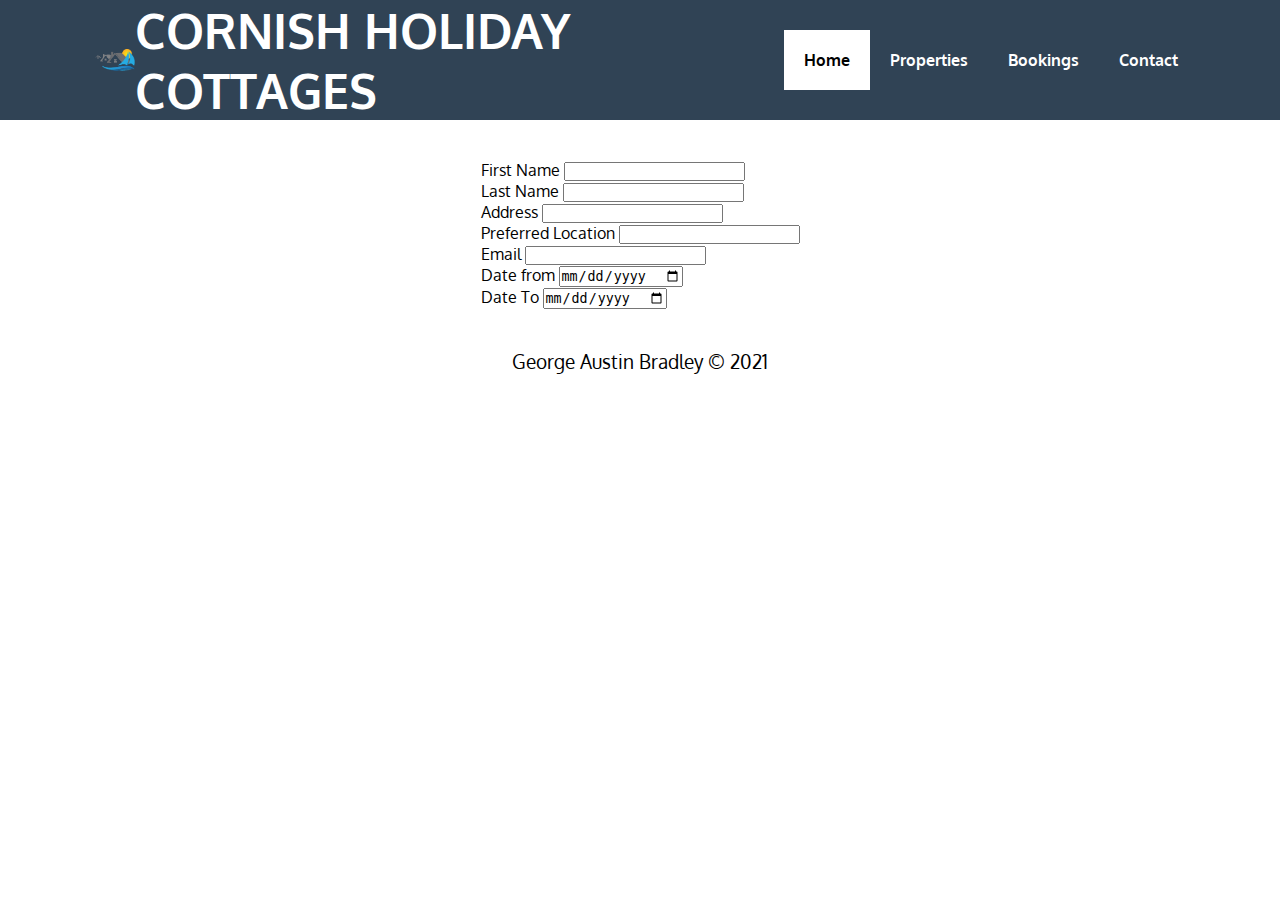
<file: bookings.html>
<!DOCTYPE html>
<html lang="en">

<head>
    <meta charset="UTF-8">
    <meta http-equiv="X-UA-Compatible" content="IE=edge">
    <meta name="viewport" content="width=device-width, initial-scale=1.0">
    <link rel="stylesheet" href="scss/style.css">
    <link rel="stylesheet" href="https://cdnjs.cloudflare.com/ajax/libs/font-awesome/6.0.0-beta3/css/all.min.css"
        integrity="sha512-Fo3rlrZj/k7ujTnHg4CGR2D7kSs0v4LLanw2qksYuRlEzO+tcaEPQogQ0KaoGN26/zrn20ImR1DfuLWnOo7aBA=="
        crossorigin="anonymous" referrerpolicy="no-referrer" />
    <title>Wordpress Theme</title>
    <link rel="preconnect" href="https://fonts.googleapis.com">
    <link rel="preconnect" href="https://fonts.gstatic.com" crossorigin>
    <link href="https://fonts.googleapis.com/css2?family=Oxygen:wght@300;400;700&display=swap" rel="stylesheet">
</head>

<body>



    <header class="header">
        <div class="overlay has-fade"></div>

        <div class="container container-md-f">


            <nav class="header-nav flex flex-jc-sb flex-ai-c">
                <a href="#" class="logo p-l-1">
                    <div class="logo-container flex flex-ai-c gutter-2">
                        <img src="/images/logo_smaller.png" alt="">
                        <h1 class="header-logo tt-u">
                            Cornish Holiday Cottages </h1>

                    </div>

                </a>

                <ul class="nav-items flex hide-for-mobile">
                    <li class=""><a href="index.html" class="nav-item-active">Home</a></li>
                    <li><a href="properties.html" class="">Properties</a></li>

                    <li><a href="">Bookings</a></li>
                    <li><a href="">Contact</a></li>

                </ul>



                <a href="#" class="burger-menu hide-for-desktop p-r-1">
                    <span></span>
                    <span></span>
                    <span></span>
                </a>
            </nav>
            <div class="header-menu-dropdown has-fade">
                <a href="index.html">Home</a>
                <a href="properties.html">Properties</a>
                <a href="">Details</a>
                <a href="">Bookings</a>
                <a href="">Contact</a>

            </div>

        </div>
    </header>

    <section class="enquiry">

        <form action="">

            <div class="form-row">
                <div class="column">
                    <label for="">First Name</label>
                    <input type="text">
                </div>

                <div class="column">
                    <label for="">Last Name</label>
                    <input type="text">
                </div>
            </div>

        
            <div class="form-row">
                <div class="column">
                <label for="">Address</label>
                <input type="text">
                </div>
                <div class="column">
                    <label for="">Preferred Location</label>
                    <input type="text">
                </div>
            </div>

            <div class="form-row">

               
            

            </div>
            <div class="form-row">

                <div class="column">
                    <label for="">Email</label>
                    <input type="email">
                </div>
     

            </div>
            <div class="form-row">

                <div class="column">
                    <label for="">Date from</label>
                    <input type="date">
                </div>

                <div class="column">

                    <label for="">Date To</label>
                    <input type="date">
                </div>
            </div>
        </form>



    </section>
    <footer>
        <div class="container-with-margin m-b-2">

            <p class="ta-c">George Austin Bradley &copy; 2021</p>



        </div>
    </footer>

    <script src="js/javascript.js"></script>
</body>

</html>
</file>
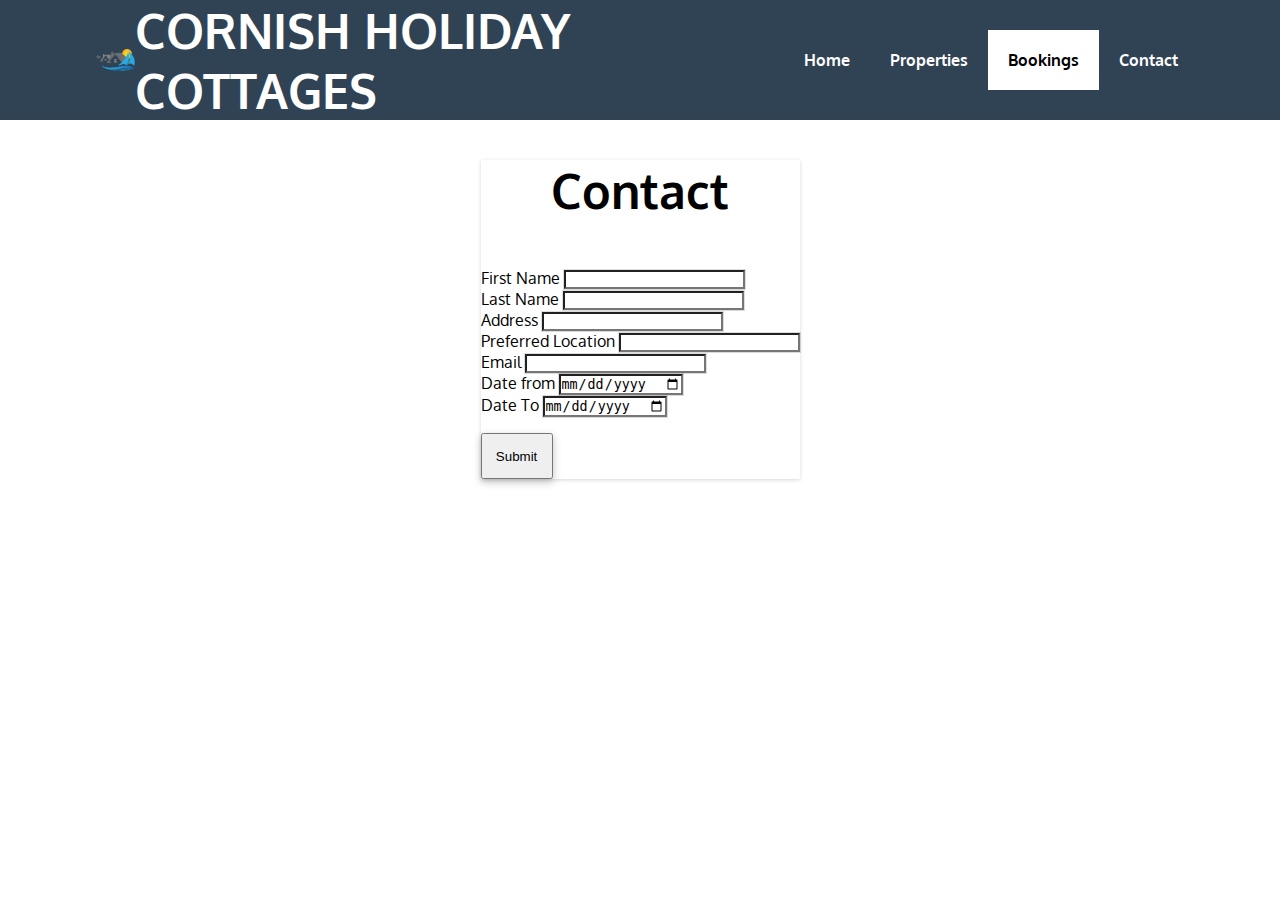
<file: contact.html>
<!DOCTYPE html>
<html lang="en">

<head>
    <meta charset="UTF-8">
    <meta http-equiv="X-UA-Compatible" content="IE=edge">
    <meta name="viewport" content="width=device-width, initial-scale=1.0">
    <link rel="stylesheet" href="scss/style.css">
    <link rel="stylesheet" href="https://cdnjs.cloudflare.com/ajax/libs/font-awesome/6.0.0-beta3/css/all.min.css"
        integrity="sha512-Fo3rlrZj/k7ujTnHg4CGR2D7kSs0v4LLanw2qksYuRlEzO+tcaEPQogQ0KaoGN26/zrn20ImR1DfuLWnOo7aBA=="
        crossorigin="anonymous" referrerpolicy="no-referrer" />
    <title>Wordpress Theme</title>
    <link rel="preconnect" href="https://fonts.googleapis.com">
    <link rel="preconnect" href="https://fonts.gstatic.com" crossorigin>
    <link href="https://fonts.googleapis.com/css2?family=Oxygen:wght@300;400;700&display=swap" rel="stylesheet">
</head>

<body>



    <header class="header">
        <div class="overlay has-fade"></div>

        <div class="container container-md-f">


            <nav class="header-nav flex flex-jc-sb flex-ai-c">
                <a href="#" class="logo p-l-1">
                    <div class="logo-container flex flex-ai-c gutter-2">
                        <img src="/images/logo_smaller.png" alt="">
                        <h1 class="header-logo tt-u">
                            Cornish Holiday Cottages </h1>

                    </div>

                </a>

                <ul class="nav-items flex hide-for-mobile">
                    <li class=""><a href="index.html">Home</a></li>
                    <li><a href="properties.html" class="">Properties</a></li>

                    <li><a href="" class="nav-item-active">Bookings</a></li>
                    <li><a href="">Contact</a></li>

                </ul>



                <a href="#" class="burger-menu hide-for-desktop p-r-1">
                    <span></span>
                    <span></span>
                    <span></span>
                </a>
            </nav>
            <div class="header-menu-dropdown has-fade">
                <a href="index.html">Home</a>
                <a href="properties.html">Properties</a>
                <a href="">Details</a>
                <a href="">Bookings</a>
                <a href="">Contact</a>

            </div>

        </div>
    </header>

    <section class="contact">

        <form action="" class="bs-1 contact-form">
            <h1 class="ta-c m-b-1">Contact</h1>
            <div class="form-row">
                <div class="column">
                    <label for="">First Name</label>
                    <input type="text" class="bs-2">
                </div>

                <div class="column">
                    <label for="">Last Name</label>
                    <input type="text" class="bs-2">
                </div>
            </div>

        
            <div class="form-row">
                <div class="column">
                <label for="">Address</label>
                <input type="text" class="bs-2">
                </div>
                <div class="column">
                    <label for="">Preferred Location</label>
                    <input type="text" class="bs-2">
                </div>
            </div>

            <div class="form-row">

               
            

            </div>
            <div class="form-row">

                <div class="column">
                    <label for="">Email</label>
                    <input type="email" class="bs-2">
                </div>
     

            </div>
            <div class="form-row">

                <div class="column">
                    <label for="">Date from</label>
                    <input type="date" class="bs-2">
                </div>

                <div class="column">

                    <label for="">Date To</label>
                    <input type="date" class="bs-2">
                </div>
            </div>

            <div class="form-row">

                <div class="column m-t-1">
                    <button class="p-1 btn-submit bs-3">Submit</button>
                </div>
            </div>
        </form>



    </section>
   
    <script src="js/javascript.js"></script>
</body>

</html>
</file>
<file: scss/style.css>
*,
*::before,
*::after {
  -webkit-box-sizing: border-box;
          box-sizing: border-box;
  margin: 0;
  padding: 0;
}

body,
html {
  margin: 0;
  padding: 0;
  font-family: 'Oxygen', sans-serif;
}

body.no-scroll {
  overflow: hidden;
}

a {
  text-decoration: none;
  color: black;
}

li {
  list-style-type: none;
}

@media (max-width: 62em) {
  .hide-for-mobile {
    display: none !important;
  }
}

@media (min-width: 62em) {
  .hide-for-desktop {
    display: none;
  }
}

.btn {
  padding: 10px 18px;
  font-weight: normal !important;
  background-color: transparent;
  color: #ffffff;
  border: 1px solid #ffffff;
  display: inline-block;
}

.bg-primary-color {
  background-color: ghostwhite;
}

img {
  width: 100%;
  height: 100%;
  -o-object-fit: cover;
     object-fit: cover;
  -o-object-position: center;
     object-position: center;
}

.section-title {
  font-size: 1.9rem;
}

.bg-dark {
  color: white;
  background-color: #304355;
}

.bg-light {
  background-color: #e8e8e8;
}

.header {
  position: -webkit-sticky;
  position: sticky;
  z-index: 1000;
  width: 100%;
  display: -webkit-box;
  display: -ms-flexbox;
  display: flex;
  background-color: #304355;
}

.header .logo-container img {
  width: 40px;
}

.header .btn {
  margin-right: auto;
}

@media (max-width: 62em) {
  .header {
    padding-top: 20px;
    padding-bottom: 20px;
  }
}

.header .sign-in-options {
  text-transform: uppercase;
  font-size: 0.8em;
  font-weight: bold;
}

@media (max-width: 36em) {
  .header .sign-in-options {
    font-size: 0.5em;
  }
}

.header .sign-in-options a {
  color: white;
}

.header-menu-dropdown {
  z-index: 10;
  padding: 1.625rem;
  border-radius: 1px;
  top: 70px;
  left: 0;
  right: 0;
  width: 50%;
  margin: 10px auto;
  text-align: center;
  position: absolute;
  background-color: white;
}

.header-menu-dropdown a {
  color: black;
  padding: 0.625rem;
  display: block;
}

.header.open {
  position: relative;
}

.header.open .burger-menu > span:first-child {
  -webkit-transform: rotate(45deg);
          transform: rotate(45deg);
}

.header.open .burger-menu > span:nth-child(2) {
  opacity: 0;
}

.header.open .burger-menu > span:last-child {
  -webkit-transform: rotate(-45deg);
          transform: rotate(-45deg);
}

.header .burger-menu {
  position: relative;
}

.header .burger-menu > span {
  display: block;
  width: 26px;
  height: 1px;
  background-color: white;
  -webkit-transition: all 300ms ease-in-out;
  transition: all 300ms ease-in-out;
  -webkit-transform-origin: 3px 1px;
          transform-origin: 3px 1px;
}

.header .burger-menu :not(:last-child) {
  margin-bottom: 6px;
}

.header .logo {
  font-size: 0.8em;
  font-weight: bold;
  color: white;
  margin-right: auto;
  -ms-flex-wrap: wrap;
      flex-wrap: wrap;
}

.header-nav {
  position: relative;
}

.header-nav .nav-items {
  position: relative;
}

.header-nav .nav-items li {
  background-color: #304355;
}

.header-nav .nav-items a {
  display: -webkit-box;
  display: -ms-flexbox;
  display: flex;
  -webkit-box-pack: center;
      -ms-flex-pack: center;
          justify-content: center;
  -webkit-box-align: center;
      -ms-flex-align: center;
          align-items: center;
  color: white;
  font-weight: bold;
  padding: 20px;
}

.header-nav .nav-items a:hover, .header-nav .nav-items .nav-item-active {
  color: black;
  -webkit-transition: 200ms ease-in-out;
  transition: 200ms ease-in-out;
  background-color: white;
}

.overlady {
  opacity: 0;
  position: fixed;
  top: 0px;
  right: 0px;
  bottom: 0px;
  left: 0px;
  z-index: -1;
  background-image: -webkit-gradient(linear, left top, left bottom, from(ghostwhite), to(transparent));
  background-image: linear-gradient(ghostwhite, transparent);
}

.bg-light {
  background-color: #eee;
}

.ta-c {
  text-align: center;
}

@media (max-width: 36em) {
  .ta-c-sm {
    text-align: center;
  }
}

@media (max-width: 48em) {
  .ta-c-md {
    text-align: center;
  }
}

@media (max-width: 62em) {
  .ta-c-lg {
    text-align: center;
  }
}

@media (max-width: 75em) {
  .ta-c-xlg {
    text-align: center;
  }
}

.ta-l {
  text-align: center;
}

.tt-u {
  text-transform: uppercase;
}

.tt-c {
  text-transform: capitalize;
}

.img-overlay {
  -webkit-filter: brightness(60%);
          filter: brightness(60%);
}

.gap-1 {
  gap: 0.4em;
}

.gap-2 {
  gap: 0.8em;
}

.gap-3 {
  gap: 1.2em;
}

.gap-4 {
  gap: 1.6em;
}

.gap-5 {
  gap: 2em;
}

.grid {
  display: -ms-grid;
  display: grid;
}

.grid-col-1 {
  -ms-grid-columns: 1fr;
      grid-template-columns: 1fr;
}

.grid-col-2 {
  -ms-grid-columns: 1fr 1fr;
      grid-template-columns: 1fr 1fr;
}

.grid-col-3 {
  -ms-grid-columns: 1fr 1fr 1fr;
      grid-template-columns: 1fr 1fr 1fr;
}

.grid-col-4 {
  -ms-grid-columns: 1fr 1fr 1fr 1fr;
      grid-template-columns: 1fr 1fr 1fr 1fr;
}

@media (min-width: 36em) {
  .grid-sm-col-1 {
    -ms-grid-columns: 1fr;
        grid-template-columns: 1fr;
  }
}

@media (min-width: 36em) {
  .grid-sm-col-2 {
    -ms-grid-columns: 1fr 1fr;
        grid-template-columns: 1fr 1fr;
  }
}

@media (min-width: 36em) {
  .grid-sm-col-3 {
    -ms-grid-columns: 1fr 1fr 1fr;
        grid-template-columns: 1fr 1fr 1fr;
  }
}

@media (min-width: 36em) {
  .grid-sm-col-4 {
    -ms-grid-columns: 1fr 1fr 1fr 1fr;
        grid-template-columns: 1fr 1fr 1fr 1fr;
  }
}

@media (min-width: 48em) {
  .grid-md-col-1 {
    -ms-grid-columns: (1fr)[1];
        grid-template-columns: repeat(1, 1fr);
  }
}

@media (min-width: 48em) {
  .grid-md-col-2 {
    -ms-grid-columns: (1fr)[2];
        grid-template-columns: repeat(2, 1fr);
  }
}

@media (min-width: 48em) {
  .grid-md-col-3 {
    -ms-grid-columns: (1fr)[3];
        grid-template-columns: repeat(3, 1fr);
  }
}

@media (min-width: 48em) {
  .grid-md-col-4 {
    -ms-grid-columns: (1fr)[4];
        grid-template-columns: repeat(4, 1fr);
  }
}

@media (min-width: 62em) {
  .grid-lg-col-1 {
    -ms-grid-columns: (1fr)[1];
        grid-template-columns: repeat(1, 1fr);
  }
}

@media (min-width: 62em) {
  .grid-lg-col-2 {
    -ms-grid-columns: (1fr)[2];
        grid-template-columns: repeat(2, 1fr);
  }
}

@media (min-width: 62em) {
  .grid-lg-col-3 {
    -ms-grid-columns: (1fr)[3];
        grid-template-columns: repeat(3, 1fr);
  }
}

@media (min-width: 62em) {
  .grid-lg-col-4 {
    -ms-grid-columns: (1fr)[4];
        grid-template-columns: repeat(4, 1fr);
  }
}

@media (min-width: 75em) {
  .grid-xlg-col-1 {
    -ms-grid-columns: (1fr)[1];
        grid-template-columns: repeat(1, 1fr);
  }
}

@media (min-width: 75em) {
  .grid-xlg-col-2 {
    -ms-grid-columns: (1fr)[2];
        grid-template-columns: repeat(2, 1fr);
  }
}

@media (min-width: 75em) {
  .grid-xlg-col-3 {
    -ms-grid-columns: (1fr)[3];
        grid-template-columns: repeat(3, 1fr);
  }
}

@media (min-width: 75em) {
  .grid-xlg-col-4 {
    -ms-grid-columns: (1fr)[4];
        grid-template-columns: repeat(4, 1fr);
  }
}

@media (min-width: 87.5em) {
  .grid-xxlg-col-1 {
    -ms-grid-columns: (1fr)[1];
        grid-template-columns: repeat(1, 1fr);
  }
}

@media (min-width: 87.5em) {
  .grid-xxlg-col-2 {
    -ms-grid-columns: (1fr)[2];
        grid-template-columns: repeat(2, 1fr);
  }
}

@media (min-width: 87.5em) {
  .grid-xxlg-col-3 {
    -ms-grid-columns: (1fr)[3];
        grid-template-columns: repeat(3, 1fr);
  }
}

@media (min-width: 87.5em) {
  .grid-xxlg-col-4 {
    -ms-grid-columns: (1fr)[4];
        grid-template-columns: repeat(4, 1fr);
  }
}

.block {
  display: block;
}

.inline-block {
  display: inline-block;
}

.flex {
  display: -webkit-box;
  display: -ms-flexbox;
  display: flex;
}

.flex-fs-1 {
  -webkit-box-flex: 1;
      -ms-flex: 1;
          flex: 1;
}

.flex-stack {
  -webkit-box-orient: vertical;
  -webkit-box-direction: normal;
      -ms-flex-direction: column;
          flex-direction: column;
}

.flex-fd-c {
  -webkit-box-orient: vertical;
  -webkit-box-direction: normal;
      -ms-flex-direction: column;
          flex-direction: column;
}

@media (max-width: 36em) {
  .flex-fd-c-sm {
    -webkit-box-orient: vertical;
    -webkit-box-direction: normal;
        -ms-flex-direction: column;
            flex-direction: column;
  }
}

@media (max-width: 48em) {
  .flex-fd-c-md {
    -webkit-box-orient: vertical;
    -webkit-box-direction: normal;
        -ms-flex-direction: column;
            flex-direction: column;
  }
}

@media (max-width: 62em) {
  .flex-fd-c-lg {
    -webkit-box-orient: vertical;
    -webkit-box-direction: normal;
        -ms-flex-direction: column;
            flex-direction: column;
  }
}

@media (max-width: 75em) {
  .flex-fd-c-xlg {
    -webkit-box-orient: vertical;
    -webkit-box-direction: normal;
        -ms-flex-direction: column;
            flex-direction: column;
  }
}

.flex-fd-r {
  -webkit-box-orient: horizontal;
  -webkit-box-direction: normal;
      -ms-flex-direction: row;
          flex-direction: row;
}

.flex-jc-sb {
  -webkit-box-pack: justify;
      -ms-flex-pack: justify;
          justify-content: space-between;
}

.flex-jc-s {
  -webkit-box-pack: start;
      -ms-flex-pack: start;
          justify-content: start;
}

.flex-fw-w {
  -ms-flex-wrap: wrap;
      flex-wrap: wrap;
}

.flex-jc-e {
  -webkit-box-pack: end;
      -ms-flex-pack: end;
          justify-content: end;
}

.flex-jc-se {
  -webkit-box-pack: space-evenly;
      -ms-flex-pack: space-evenly;
          justify-content: space-evenly;
}

.flex-jc-c {
  -webkit-box-pack: center;
      -ms-flex-pack: center;
          justify-content: center;
}

.flex-ai-c {
  -webkit-box-align: center;
      -ms-flex-align: center;
          align-items: center;
}

.flex-ai-l {
  -webkit-box-align: end;
      -ms-flex-align: end;
          align-items: flex-end;
}

.flex-as-c {
  -ms-flex-item-align: center;
      -ms-grid-row-align: center;
      align-self: center;
}

.flex-js-c {
  -ms-grid-column-align: center;
      justify-self: center;
}

.flex-as-fs {
  -ms-flex-item-align: start;
      align-self: flex-start;
}

.flex-js-e {
  -ms-grid-column-align: end;
      justify-self: end;
}

.flex-js-r {
  -ms-grid-column-align: right;
      justify-self: right;
}

.flex-js-l {
  -ms-grid-column-align: left;
      justify-self: left;
}

.m-1 {
  margin: 1em;
}

.m-2 {
  margin: 2em;
}

.m-3 {
  margin: 3em;
}

.m-4 {
  margin: 4em;
}

.m-5 {
  margin: 5em;
}

.m-t-04 {
  margin-top: 0.4em;
}

.m-t-1 {
  margin-top: 1em;
}

.m-t-2 {
  margin-top: 2em;
}

.m-t-3 {
  margin-top: 3em;
}

.m-t-4 {
  margin-top: 4em;
}

.m-t-5 {
  margin-top: 5em;
}

.m-b-1 {
  margin-bottom: 1em;
}

.m-b-2 {
  margin-bottom: 2em;
}

.m-b-3 {
  margin-bottom: 3em;
}

.m-b-4 {
  margin-bottom: 4em;
}

.m-b-5 {
  margin-bottom: 5em;
}

.m-l-1 {
  margin-left: 1em;
}

.m-l-2 {
  margin-left: 2em;
}

.m-l-3 {
  margin-left: 3em;
}

.m-l-4 {
  margin-left: 4em;
}

.m-l-5 {
  margin-left: 5em;
}

.m-r-1 {
  margin-right: 1em;
}

.m-r-2 {
  margin-right: 2em;
}

.m-r-3 {
  margin-right: 3em;
}

.m-r-4 {
  margin-right: 4em;
}

.m-r-5 {
  margin-right: 5em;
}

.p-1 {
  padding: 1em;
}

.p-2 {
  padding: 2em;
}

.p-3 {
  padding: 3em;
}

.p-4 {
  padding: 4em;
}

.p-5 {
  padding: 5em;
}

.p-t-1 {
  padding-top: 1em;
}

.p-t-2 {
  padding-top: 2em;
}

.p-t-3 {
  padding-top: 3em;
}

.p-t-4 {
  padding-top: 4em;
}

.p-t-5 {
  padding-top: 5em;
}

.p-b-1 {
  padding-bottom: 1em;
}

.p-b-2 {
  padding-bottom: 2em;
}

.p-b-3 {
  padding-bottom: 3em;
}

.p-b-4 {
  padding-bottom: 4em;
}

.p-b-5 {
  padding-bottom: 5em;
}

.p-l-1 {
  padding-left: 1em;
}

.p-l-2 {
  padding-left: 2em;
}

.p-l-3 {
  padding-left: 3em;
}

.p-l-4 {
  padding-left: 4em;
}

.p-l-5 {
  padding-left: 5em;
}

.p-r-1 {
  padding-right: 1em;
}

.p-r-2 {
  padding-right: 2em;
}

.p-r-3 {
  padding-right: 3em;
}

.p-r-4 {
  padding-right: 4em;
}

.p-r-5 {
  padding-right: 5em;
}

.bs-1 {
  -webkit-box-shadow: rgba(0, 0, 0, 0.16) 0px 1px 4px;
          box-shadow: rgba(0, 0, 0, 0.16) 0px 1px 4px;
}

.bs-2 {
  -webkit-box-shadow: rgba(0, 0, 0, 0.02) 0px 1px 3px 0px, rgba(27, 31, 35, 0.15) 0px 0px 0px 1px;
          box-shadow: rgba(0, 0, 0, 0.02) 0px 1px 3px 0px, rgba(27, 31, 35, 0.15) 0px 0px 0px 1px;
}

.bs-3 {
  -webkit-box-shadow: rgba(0, 0, 0, 0.24) 0px 3px 8px;
          box-shadow: rgba(0, 0, 0, 0.24) 0px 3px 8px;
}

.bs-4 {
  -webkit-box-shadow: rgba(50, 50, 93, 0.25) 0px 6px 12px -2px, rgba(0, 0, 0, 0.3) 0px 3px 7px -3px;
          box-shadow: rgba(50, 50, 93, 0.25) 0px 6px 12px -2px, rgba(0, 0, 0, 0.3) 0px 3px 7px -3px;
}

.bs-5 {
  -webkit-box-shadow: rgba(0, 0, 0, 0.1) 0px 1px 3px 0px, rgba(0, 0, 0, 0.06) 0px 1px 2px 0px;
          box-shadow: rgba(0, 0, 0, 0.1) 0px 1px 3px 0px, rgba(0, 0, 0, 0.06) 0px 1px 2px 0px;
}

.txt .col-1 {
  column: 1;
}

.txt .col-2 {
  column: 2;
}

.txt .col-3 {
  column: 3;
}

.txt .col-4 {
  column: 4;
}

@media (min-width: 36em) {
  .txt-sm-col-1 {
    -webkit-columns: 1;
            columns: 1;
  }
}

@media (min-width: 36em) {
  .txt-sm-col-2 {
    -webkit-columns: 2;
            columns: 2;
  }
}

@media (min-width: 36em) {
  .txt-sm-col-3 {
    -webkit-columns: 3;
            columns: 3;
  }
}

@media (min-width: 36em) {
  .txt-sm-col-4 {
    -webkit-columns: 4;
            columns: 4;
  }
}

@media (min-width: 48em) {
  .txt-md-col-1 {
    -webkit-columns: 1;
            columns: 1;
  }
}

@media (min-width: 48em) {
  .txt-md-col-2 {
    -webkit-columns: 2;
            columns: 2;
  }
}

@media (min-width: 48em) {
  .txt-md-col-3 {
    -webkit-columns: 3;
            columns: 3;
  }
}

@media (min-width: 48em) {
  .txt-md-col-4 {
    -webkit-columns: 4;
            columns: 4;
  }
}

@media (min-width: 62em) {
  .txt-lg-col-1 {
    -webkit-columns: 1;
            columns: 1;
  }
}

@media (min-width: 62em) {
  .txt-lg-col-2 {
    -webkit-columns: 2;
            columns: 2;
  }
}

@media (min-width: 62em) {
  .txt-lg-col-3 {
    -webkit-columns: 3;
            columns: 3;
  }
}

@media (min-width: 62em) {
  .txt-lg-col-4 {
    -webkit-columns: 4;
            columns: 4;
  }
}

@media (min-width: 75em) {
  .txt-xlg-col-1 {
    -webkit-columns: 1;
            columns: 1;
  }
}

@media (min-width: 75em) {
  .txt-xlg-col-2 {
    -webkit-columns: 2;
            columns: 2;
  }
}

@media (min-width: 75em) {
  .txt-xlg-col-3 {
    -webkit-columns: 3;
            columns: 3;
  }
}

@media (min-width: 75em) {
  .txt-xlg-col-4 {
    -webkit-columns: 4;
            columns: 4;
  }
}

@media (min-width: 87.5em) {
  .txt-xxlg-col-1 {
    -webkit-columns: 1;
            columns: 1;
  }
}

@media (min-width: 87.5em) {
  .txt-xxlg-col-2 {
    -webkit-columns: 2;
            columns: 2;
  }
}

@media (min-width: 87.5em) {
  .txt-xxlg-col-3 {
    -webkit-columns: 3;
            columns: 3;
  }
}

@media (min-width: 87.5em) {
  .txt-xxlg-col-4 {
    -webkit-columns: 4;
            columns: 4;
  }
}

.w-100 {
  width: 100%;
}

.vh-10 {
  height: 10vh;
}

@media (min-width: 36em) {
  .vh-10-sm {
    height: 10vh;
  }
}

@media (min-width: 48em) {
  .vh-10-md {
    height: 10vh;
  }
}

@media (min-width: 62em) {
  .vh-10-lg {
    height: 10vh;
  }
}

@media (min-width: 75em) {
  .vh-10-xlg {
    height: 10vh;
  }
}

.vh-15 {
  height: 15vh;
}

@media (min-width: 36em) {
  .vh-15-sm {
    height: 15vh;
  }
}

@media (min-width: 48em) {
  .vh-15-md {
    height: 15vh;
  }
}

@media (min-width: 62em) {
  .vh-15-lg {
    height: 15vh;
  }
}

@media (min-width: 75em) {
  .vh-15-xlg {
    height: 15vh;
  }
}

.vh-20 {
  height: 20vh;
}

@media (min-width: 36em) {
  .vh-20-sm {
    height: 20vh;
  }
}

@media (min-width: 48em) {
  .vh-20-md {
    height: 20vh;
  }
}

@media (min-width: 62em) {
  .vh-20-lg {
    height: 20vh;
  }
}

@media (min-width: 75em) {
  .vh-20-xlg {
    height: 20vh;
  }
}

.vh-25 {
  height: 25vh;
}

@media (min-width: 36em) {
  .vh-25-sm {
    height: 25vh;
  }
}

@media (min-width: 48em) {
  .vh-25-md {
    height: 25vh;
  }
}

@media (min-width: 62em) {
  .vh-25-lg {
    height: 25vh;
  }
}

@media (min-width: 75em) {
  .vh-25-xlg {
    height: 25vh;
  }
}

.vh-30 {
  height: 30vh;
}

@media (min-width: 36em) {
  .vh-30-sm {
    height: 30vh;
  }
}

@media (min-width: 48em) {
  .vh-30-md {
    height: 30vh;
  }
}

@media (min-width: 62em) {
  .vh-30-lg {
    height: 30vh;
  }
}

@media (min-width: 75em) {
  .vh-30-xlg {
    height: 30vh;
  }
}

.vh-35 {
  height: 35vh;
}

@media (min-width: 36em) {
  .vh-35-sm {
    height: 35vh;
  }
}

@media (min-width: 48em) {
  .vh-35-md {
    height: 35vh;
  }
}

@media (min-width: 62em) {
  .vh-35-lg {
    height: 35vh;
  }
}

@media (min-width: 75em) {
  .vh-35-xlg {
    height: 35vh;
  }
}

.vh-40 {
  height: 40vh;
}

@media (min-width: 36em) {
  .vh-40-sm {
    height: 40vh;
  }
}

@media (min-width: 48em) {
  .vh-40-md {
    height: 40vh;
  }
}

@media (min-width: 62em) {
  .vh-40-lg {
    height: 40vh;
  }
}

@media (min-width: 75em) {
  .vh-40-xlg {
    height: 40vh;
  }
}

.vh-45 {
  height: 45vh;
}

@media (min-width: 36em) {
  .vh-45-sm {
    height: 45vh;
  }
}

@media (min-width: 48em) {
  .vh-45-md {
    height: 45vh;
  }
}

@media (min-width: 62em) {
  .vh-45-lg {
    height: 45vh;
  }
}

@media (min-width: 75em) {
  .vh-45-xlg {
    height: 45vh;
  }
}

.vh-50 {
  height: 550px;
}

@media (min-width: 36em) {
  .vh-50-sm {
    height: 50vh;
  }
}

@media (min-width: 48em) {
  .vh-50-md {
    height: 50vh;
  }
}

@media (min-width: 62em) {
  .vh-50-lg {
    height: 50vh;
  }
}

@media (min-width: 75em) {
  .vh-50-xlg {
    height: 50vh;
  }
}

.vh-55 {
  height: 55vh;
}

@media (min-width: 36em) {
  .vh-55-sm {
    height: 55vh;
  }
}

@media (min-width: 48em) {
  .vh-55-md {
    height: 55vh;
  }
}

@media (min-width: 62em) {
  .vh-55-lg {
    height: 55vh;
  }
}

@media (min-width: 75em) {
  .vh-55-xlg {
    height: 55vh;
  }
}

.vh-60 {
  height: 60vh;
}

@media (min-width: 36em) {
  .vh-60-sm {
    height: 60vh;
  }
}

@media (min-width: 48em) {
  .vh-60-md {
    height: 60vh;
  }
}

@media (min-width: 62em) {
  .vh-60-lg {
    height: 60vh;
  }
}

@media (min-width: 75em) {
  .vh-60-xlg {
    height: 60vh;
  }
}

.vh-65 {
  height: 65vh;
}

@media (min-width: 36em) {
  .vh-65-sm {
    height: 65vh;
  }
}

@media (min-width: 48em) {
  .vh-65-md {
    height: 65vh;
  }
}

@media (min-width: 62em) {
  .vh-65-lg {
    height: 65vh;
  }
}

@media (min-width: 75em) {
  .vh-65-xlg {
    height: 65vh;
  }
}

.vh-70 {
  height: 70vh;
}

@media (min-width: 36em) {
  .vh-70-sm {
    height: 70vh;
  }
}

@media (min-width: 48em) {
  .vh-70-md {
    height: 70vh;
  }
}

@media (min-width: 62em) {
  .vh-70-lg {
    height: 70vh;
  }
}

@media (min-width: 75em) {
  .vh-70-xlg {
    height: 70vh;
  }
}

.vh-75 {
  height: 75vh;
}

@media (min-width: 36em) {
  .vh-75-sm {
    height: 75vh;
  }
}

@media (min-width: 48em) {
  .vh-75-md {
    height: 75vh;
  }
}

@media (min-width: 62em) {
  .vh-75-lg {
    height: 75vh;
  }
}

@media (min-width: 75em) {
  .vh-75-xlg {
    height: 75vh;
  }
}

.vh-80 {
  height: 80vh;
}

@media (min-width: 36em) {
  .vh-80-sm {
    height: 80vh;
  }
}

@media (min-width: 48em) {
  .vh-80-md {
    height: 80vh;
  }
}

@media (min-width: 62em) {
  .vh-80-lg {
    height: 80vh;
  }
}

@media (min-width: 75em) {
  .vh-80-xlg {
    height: 80vh;
  }
}

.vh-85 {
  height: 85vh;
}

@media (min-width: 36em) {
  .vh-85-sm {
    height: 85vh;
  }
}

@media (min-width: 48em) {
  .vh-85-md {
    height: 85vh;
  }
}

@media (min-width: 62em) {
  .vh-85-lg {
    height: 85vh;
  }
}

@media (min-width: 75em) {
  .vh-85-xlg {
    height: 85vh;
  }
}

.vh-90 {
  height: 90vh;
}

@media (min-width: 36em) {
  .vh-90-sm {
    height: 90vh;
  }
}

@media (min-width: 48em) {
  .vh-90-md {
    height: 90vh;
  }
}

@media (min-width: 62em) {
  .vh-90-lg {
    height: 90vh;
  }
}

@media (min-width: 75em) {
  .vh-90-xlg {
    height: 90vh;
  }
}

.vh-95 {
  height: 95vh;
}

@media (min-width: 36em) {
  .vh-95-sm {
    height: 95vh;
  }
}

@media (min-width: 48em) {
  .vh-95-md {
    height: 95vh;
  }
}

@media (min-width: 62em) {
  .vh-95-lg {
    height: 95vh;
  }
}

@media (min-width: 75em) {
  .vh-95-xlg {
    height: 95vh;
  }
}

.vh-100 {
  height: 100vh;
}

@media (min-width: 36em) {
  .vh-100-sm {
    height: 100vh;
  }
}

@media (min-width: 48em) {
  .vh-100-md {
    height: 100vh;
  }
}

@media (min-width: 62em) {
  .vh-100-lg {
    height: 100vh;
  }
}

@media (min-width: 75em) {
  .vh-100-xlg {
    height: 100vh;
  }
}

.fs-1 {
  font-size: 1rem;
}

@media (min-width: 36em) {
  .fs-1-sm {
    font-size: 1rem;
  }
}

@media (min-width: 48em) {
  .fs-1-md {
    font-size: 1rem;
  }
}

@media (min-width: 62em) {
  .fs-1-lg {
    font-size: 1rem;
  }
}

@media (min-width: 75em) {
  .fs-1-xlg {
    font-size: 1rem;
  }
}

.fs-2 {
  font-size: 1.5rem;
}

@media (min-width: 36em) {
  .fs-2-sm {
    font-size: 1.5rem;
  }
}

@media (min-width: 48em) {
  .fs-2-md {
    font-size: 1.5rem;
  }
}

@media (min-width: 62em) {
  .fs-2-lg {
    font-size: 1.5rem;
  }
}

@media (min-width: 75em) {
  .fs-2-xlg {
    font-size: 1.5rem;
  }
}

.fs-4 {
  font-size: 2rem;
}

@media (min-width: 36em) {
  .fs-4-sm {
    font-size: 2rem;
  }
}

@media (min-width: 48em) {
  .fs-4-md {
    font-size: 2rem;
  }
}

@media (min-width: 62em) {
  .fs-4-lg {
    font-size: 2rem;
  }
}

@media (min-width: 75em) {
  .fs-4-xlg {
    font-size: 2rem;
  }
}

.fs-5 {
  font-size: 2.5rem;
}

@media (min-width: 36em) {
  .fs-5-sm {
    font-size: 2.5rem;
  }
}

@media (min-width: 48em) {
  .fs-5-md {
    font-size: 2.5rem;
  }
}

@media (min-width: 62em) {
  .fs-5-lg {
    font-size: 2.5rem;
  }
}

@media (min-width: 75em) {
  .fs-5-xlg {
    font-size: 2.5rem;
  }
}

.fs-6 {
  font-size: 3rem;
}

@media (min-width: 36em) {
  .fs-6-sm {
    font-size: 3rem;
  }
}

@media (min-width: 48em) {
  .fs-6-md {
    font-size: 3rem;
  }
}

@media (min-width: 62em) {
  .fs-6-lg {
    font-size: 3rem;
  }
}

@media (min-width: 75em) {
  .fs-6-xlg {
    font-size: 3rem;
  }
}

.fs-7 {
  font-size: 3.5rem;
}

@media (min-width: 36em) {
  .fs-7-sm {
    font-size: 3.5rem;
  }
}

@media (min-width: 48em) {
  .fs-7-md {
    font-size: 3.5rem;
  }
}

@media (min-width: 62em) {
  .fs-7-lg {
    font-size: 3.5rem;
  }
}

@media (min-width: 75em) {
  .fs-7-xlg {
    font-size: 3.5rem;
  }
}

.fs-8 {
  font-size: 4rem;
}

@media (min-width: 36em) {
  .fs-8-sm {
    font-size: 4rem;
  }
}

@media (min-width: 48em) {
  .fs-8-md {
    font-size: 4rem;
  }
}

@media (min-width: 62em) {
  .fs-8-lg {
    font-size: 4rem;
  }
}

@media (min-width: 75em) {
  .fs-8-xlg {
    font-size: 4rem;
  }
}

.fs-9 {
  font-size: 4.5rem;
}

@media (min-width: 36em) {
  .fs-9-sm {
    font-size: 4.5rem;
  }
}

@media (min-width: 48em) {
  .fs-9-md {
    font-size: 4.5rem;
  }
}

@media (min-width: 62em) {
  .fs-9-lg {
    font-size: 4.5rem;
  }
}

@media (min-width: 75em) {
  .fs-9-xlg {
    font-size: 4.5rem;
  }
}

.fs-10 {
  font-size: 5rem;
}

@media (min-width: 36em) {
  .fs-10-sm {
    font-size: 5rem;
  }
}

@media (min-width: 48em) {
  .fs-10-md {
    font-size: 5rem;
  }
}

@media (min-width: 62em) {
  .fs-10-lg {
    font-size: 5rem;
  }
}

@media (min-width: 75em) {
  .fs-10-xlg {
    font-size: 5rem;
  }
}

.g-0,
.gx-0 {
  --bs-gutter-x: 0;
}

.g-0,
.gy-0 {
  --bs-gutter-y: 0;
}

.g-1,
.gx-1 {
  --bs-gutter-x: 0.25rem;
}

.g-1,
.gy-1 {
  --bs-gutter-y: 0.25rem;
}

.g-2,
.gx-2 {
  --bs-gutter-x: 0.5rem;
}

.g-2,
.gy-2 {
  --bs-gutter-y: 0.5rem;
}

.g-3,
.gx-3 {
  --bs-gutter-x: 1rem;
}

.g-3,
.gy-3 {
  --bs-gutter-y: 1rem;
}

.g-4,
.gx-4 {
  --bs-gutter-x: 1.5rem;
}

.g-4,
.gy-4 {
  --bs-gutter-y: 1.5rem;
}

.g-5,
.gx-5 {
  --bs-gutter-x: 3rem;
}

.g-5,
.gy-5 {
  --bs-gutter-y: 3rem;
}

.row {
  display: -webkit-box;
  display: -ms-flexbox;
  display: flex;
}

.row > * {
  -ms-flex-negative: 0;
      flex-shrink: 0;
  width: 100%;
  max-width: 100%;
  padding-right: calc(var(--bs-gutter-x) * 0.5);
  padding-left: calc(var(--bs-gutter-x) * 0.5);
  margin-top: var(--bs-gutter-y);
}

.col {
  -webkit-box-flex: 1;
      -ms-flex: 1 0 0%;
          flex: 1 0 0%;
}

.row-cols-auto > * {
  -webkit-box-flex: 0;
      -ms-flex: 0 0 auto;
          flex: 0 0 auto;
  width: auto;
}

.row-cols-1 > * {
  -webkit-box-flex: 0;
      -ms-flex: 0 0 auto;
          flex: 0 0 auto;
  width: 100%;
}

.row-cols-2 > * {
  -webkit-box-flex: 0;
      -ms-flex: 0 0 auto;
          flex: 0 0 auto;
  width: 50%;
}

.row-cols-3 > * {
  -webkit-box-flex: 0;
      -ms-flex: 0 0 auto;
          flex: 0 0 auto;
  width: 33.3333333333%;
}

.row-cols-4 > * {
  -webkit-box-flex: 0;
      -ms-flex: 0 0 auto;
          flex: 0 0 auto;
  width: 25%;
}

.row-cols-5 > * {
  -webkit-box-flex: 0;
      -ms-flex: 0 0 auto;
          flex: 0 0 auto;
  width: 20%;
}

.row-cols-6 > * {
  -webkit-box-flex: 0;
      -ms-flex: 0 0 auto;
          flex: 0 0 auto;
  width: 16.6666666667%;
}

.col-auto {
  -webkit-box-flex: 0;
      -ms-flex: 0 0 auto;
          flex: 0 0 auto;
  width: auto;
}

.col-1 {
  -webkit-box-flex: 0;
      -ms-flex: 0 0 auto;
          flex: 0 0 auto;
  width: 8.33333333%;
}

.col-2 {
  -webkit-box-flex: 0;
      -ms-flex: 0 0 auto;
          flex: 0 0 auto;
  width: 16.66666667%;
}

.col-3 {
  -webkit-box-flex: 0;
      -ms-flex: 0 0 auto;
          flex: 0 0 auto;
  width: 25%;
}

.col-4 {
  -webkit-box-flex: 0;
      -ms-flex: 0 0 auto;
          flex: 0 0 auto;
  width: 33.33333333%;
}

.col-5 {
  -webkit-box-flex: 0;
      -ms-flex: 0 0 auto;
          flex: 0 0 auto;
  width: 41.66666667%;
}

.col-6 {
  -webkit-box-flex: 0;
      -ms-flex: 0 0 auto;
          flex: 0 0 auto;
  width: 50%;
}

.col-7 {
  -webkit-box-flex: 0;
      -ms-flex: 0 0 auto;
          flex: 0 0 auto;
  width: 58.33333333%;
}

.col-8 {
  -webkit-box-flex: 0;
      -ms-flex: 0 0 auto;
          flex: 0 0 auto;
  width: 66.66666667%;
}

.col-9 {
  -webkit-box-flex: 0;
      -ms-flex: 0 0 auto;
          flex: 0 0 auto;
  width: 75%;
}

.col-10 {
  -webkit-box-flex: 0;
      -ms-flex: 0 0 auto;
          flex: 0 0 auto;
  width: 83.33333333%;
}

.col-11 {
  -webkit-box-flex: 0;
      -ms-flex: 0 0 auto;
          flex: 0 0 auto;
  width: 91.66666667%;
}

.col-12 {
  -webkit-box-flex: 0;
      -ms-flex: 0 0 auto;
          flex: 0 0 auto;
  width: 100%;
}

@media (min-width: 576px) {
  .col-sm {
    -webkit-box-flex: 1;
        -ms-flex: 1 0 0%;
            flex: 1 0 0%;
  }
  .row-cols-sm-auto > * {
    -webkit-box-flex: 0;
        -ms-flex: 0 0 auto;
            flex: 0 0 auto;
    width: auto;
  }
  .row-cols-sm-1 > * {
    -webkit-box-flex: 0;
        -ms-flex: 0 0 auto;
            flex: 0 0 auto;
    width: 100%;
  }
  .row-cols-sm-2 > * {
    -webkit-box-flex: 0;
        -ms-flex: 0 0 auto;
            flex: 0 0 auto;
    width: 50%;
  }
  .row-cols-sm-3 > * {
    -webkit-box-flex: 0;
        -ms-flex: 0 0 auto;
            flex: 0 0 auto;
    width: 33.3333333333%;
  }
  .row-cols-sm-4 > * {
    -webkit-box-flex: 0;
        -ms-flex: 0 0 auto;
            flex: 0 0 auto;
    width: 25%;
  }
  .row-cols-sm-5 > * {
    -webkit-box-flex: 0;
        -ms-flex: 0 0 auto;
            flex: 0 0 auto;
    width: 20%;
  }
  .row-cols-sm-6 > * {
    -webkit-box-flex: 0;
        -ms-flex: 0 0 auto;
            flex: 0 0 auto;
    width: 16.6666666667%;
  }
  .col-sm-auto {
    -webkit-box-flex: 0;
        -ms-flex: 0 0 auto;
            flex: 0 0 auto;
    width: auto;
  }
  .col-sm-1 {
    -webkit-box-flex: 0;
        -ms-flex: 0 0 auto;
            flex: 0 0 auto;
    width: 8.33333333%;
  }
  .col-sm-2 {
    -webkit-box-flex: 0;
        -ms-flex: 0 0 auto;
            flex: 0 0 auto;
    width: 16.66666667%;
  }
  .col-sm-3 {
    -webkit-box-flex: 0;
        -ms-flex: 0 0 auto;
            flex: 0 0 auto;
    width: 25%;
  }
  .col-sm-4 {
    -webkit-box-flex: 0;
        -ms-flex: 0 0 auto;
            flex: 0 0 auto;
    width: 33.33333333%;
  }
  .col-sm-5 {
    -webkit-box-flex: 0;
        -ms-flex: 0 0 auto;
            flex: 0 0 auto;
    width: 41.66666667%;
  }
  .col-sm-6 {
    -webkit-box-flex: 0;
        -ms-flex: 0 0 auto;
            flex: 0 0 auto;
    width: 50%;
  }
  .col-sm-7 {
    -webkit-box-flex: 0;
        -ms-flex: 0 0 auto;
            flex: 0 0 auto;
    width: 58.33333333%;
  }
  .col-sm-8 {
    -webkit-box-flex: 0;
        -ms-flex: 0 0 auto;
            flex: 0 0 auto;
    width: 66.66666667%;
  }
  .col-sm-9 {
    -webkit-box-flex: 0;
        -ms-flex: 0 0 auto;
            flex: 0 0 auto;
    width: 75%;
  }
  .col-sm-10 {
    -webkit-box-flex: 0;
        -ms-flex: 0 0 auto;
            flex: 0 0 auto;
    width: 83.33333333%;
  }
  .col-sm-11 {
    -webkit-box-flex: 0;
        -ms-flex: 0 0 auto;
            flex: 0 0 auto;
    width: 91.66666667%;
  }
  .col-sm-12 {
    -webkit-box-flex: 0;
        -ms-flex: 0 0 auto;
            flex: 0 0 auto;
    width: 100%;
  }
  .offset-sm-0 {
    margin-left: 0;
  }
  .offset-sm-1 {
    margin-left: 8.33333333%;
  }
  .offset-sm-2 {
    margin-left: 16.66666667%;
  }
  .offset-sm-3 {
    margin-left: 25%;
  }
  .offset-sm-4 {
    margin-left: 33.33333333%;
  }
  .offset-sm-5 {
    margin-left: 41.66666667%;
  }
  .offset-sm-6 {
    margin-left: 50%;
  }
  .offset-sm-7 {
    margin-left: 58.33333333%;
  }
  .offset-sm-8 {
    margin-left: 66.66666667%;
  }
  .offset-sm-9 {
    margin-left: 75%;
  }
  .offset-sm-10 {
    margin-left: 83.33333333%;
  }
  .offset-sm-11 {
    margin-left: 91.66666667%;
  }
  .g-sm-0,
  .gx-sm-0 {
    --bs-gutter-x: 0;
  }
  .g-sm-0,
  .gy-sm-0 {
    --bs-gutter-y: 0;
  }
  .g-sm-1,
  .gx-sm-1 {
    --bs-gutter-x: 0.25rem;
  }
  .g-sm-1,
  .gy-sm-1 {
    --bs-gutter-y: 0.25rem;
  }
  .g-sm-2,
  .gx-sm-2 {
    --bs-gutter-x: 0.5rem;
  }
  .g-sm-2,
  .gy-sm-2 {
    --bs-gutter-y: 0.5rem;
  }
  .g-sm-3,
  .gx-sm-3 {
    --bs-gutter-x: 1rem;
  }
  .g-sm-3,
  .gy-sm-3 {
    --bs-gutter-y: 1rem;
  }
  .g-sm-4,
  .gx-sm-4 {
    --bs-gutter-x: 1.5rem;
  }
  .g-sm-4,
  .gy-sm-4 {
    --bs-gutter-y: 1.5rem;
  }
  .g-sm-5,
  .gx-sm-5 {
    --bs-gutter-x: 3rem;
  }
  .g-sm-5,
  .gy-sm-5 {
    --bs-gutter-y: 3rem;
  }
}

@media (min-width: 768px) {
  .col-md {
    -webkit-box-flex: 1;
        -ms-flex: 1 0 0%;
            flex: 1 0 0%;
  }
  .row-cols-md-auto > * {
    -webkit-box-flex: 0;
        -ms-flex: 0 0 auto;
            flex: 0 0 auto;
    width: auto;
  }
  .row-cols-md-1 > * {
    -webkit-box-flex: 0;
        -ms-flex: 0 0 auto;
            flex: 0 0 auto;
    width: 100%;
  }
  .row-cols-md-2 > * {
    -webkit-box-flex: 0;
        -ms-flex: 0 0 auto;
            flex: 0 0 auto;
    width: 50%;
  }
  .row-cols-md-3 > * {
    -webkit-box-flex: 0;
        -ms-flex: 0 0 auto;
            flex: 0 0 auto;
    width: 33.3333333333%;
  }
  .row-cols-md-4 > * {
    -webkit-box-flex: 0;
        -ms-flex: 0 0 auto;
            flex: 0 0 auto;
    width: 25%;
  }
  .row-cols-md-5 > * {
    -webkit-box-flex: 0;
        -ms-flex: 0 0 auto;
            flex: 0 0 auto;
    width: 20%;
  }
  .row-cols-md-6 > * {
    -webkit-box-flex: 0;
        -ms-flex: 0 0 auto;
            flex: 0 0 auto;
    width: 16.6666666667%;
  }
  .col-md-auto {
    -webkit-box-flex: 0;
        -ms-flex: 0 0 auto;
            flex: 0 0 auto;
    width: auto;
  }
  .col-md-1 {
    -webkit-box-flex: 0;
        -ms-flex: 0 0 auto;
            flex: 0 0 auto;
    width: 8.33333333%;
  }
  .col-md-2 {
    -webkit-box-flex: 0;
        -ms-flex: 0 0 auto;
            flex: 0 0 auto;
    width: 16.66666667%;
  }
  .col-md-3 {
    -webkit-box-flex: 0;
        -ms-flex: 0 0 auto;
            flex: 0 0 auto;
    width: 25%;
  }
  .col-md-4 {
    -webkit-box-flex: 0;
        -ms-flex: 0 0 auto;
            flex: 0 0 auto;
    width: 33.33333333%;
  }
  .col-md-5 {
    -webkit-box-flex: 0;
        -ms-flex: 0 0 auto;
            flex: 0 0 auto;
    width: 41.66666667%;
  }
  .col-md-6 {
    -webkit-box-flex: 0;
        -ms-flex: 0 0 auto;
            flex: 0 0 auto;
    width: 50%;
  }
  .col-md-7 {
    -webkit-box-flex: 0;
        -ms-flex: 0 0 auto;
            flex: 0 0 auto;
    width: 58.33333333%;
  }
  .col-md-8 {
    -webkit-box-flex: 0;
        -ms-flex: 0 0 auto;
            flex: 0 0 auto;
    width: 66.66666667%;
  }
  .col-md-9 {
    -webkit-box-flex: 0;
        -ms-flex: 0 0 auto;
            flex: 0 0 auto;
    width: 75%;
  }
  .col-md-10 {
    -webkit-box-flex: 0;
        -ms-flex: 0 0 auto;
            flex: 0 0 auto;
    width: 83.33333333%;
  }
  .col-md-11 {
    -webkit-box-flex: 0;
        -ms-flex: 0 0 auto;
            flex: 0 0 auto;
    width: 91.66666667%;
  }
  .col-md-12 {
    -webkit-box-flex: 0;
        -ms-flex: 0 0 auto;
            flex: 0 0 auto;
    width: 100%;
  }
  .offset-md-0 {
    margin-left: 0;
  }
  .offset-md-1 {
    margin-left: 8.33333333%;
  }
  .offset-md-2 {
    margin-left: 16.66666667%;
  }
  .offset-md-3 {
    margin-left: 25%;
  }
  .offset-md-4 {
    margin-left: 33.33333333%;
  }
  .offset-md-5 {
    margin-left: 41.66666667%;
  }
  .offset-md-6 {
    margin-left: 50%;
  }
  .offset-md-7 {
    margin-left: 58.33333333%;
  }
  .offset-md-8 {
    margin-left: 66.66666667%;
  }
  .offset-md-9 {
    margin-left: 75%;
  }
  .offset-md-10 {
    margin-left: 83.33333333%;
  }
  .offset-md-11 {
    margin-left: 91.66666667%;
  }
  .g-md-0,
  .gx-md-0 {
    --bs-gutter-x: 0;
  }
  .g-md-0,
  .gy-md-0 {
    --bs-gutter-y: 0;
  }
  .g-md-1,
  .gx-md-1 {
    --bs-gutter-x: 0.25rem;
  }
  .g-md-1,
  .gy-md-1 {
    --bs-gutter-y: 0.25rem;
  }
  .g-md-2,
  .gx-md-2 {
    --bs-gutter-x: 0.5rem;
  }
  .g-md-2,
  .gy-md-2 {
    --bs-gutter-y: 0.5rem;
  }
  .g-md-3,
  .gx-md-3 {
    --bs-gutter-x: 1rem;
  }
  .g-md-3,
  .gy-md-3 {
    --bs-gutter-y: 1rem;
  }
  .g-md-4,
  .gx-md-4 {
    --bs-gutter-x: 1.5rem;
  }
  .g-md-4,
  .gy-md-4 {
    --bs-gutter-y: 1.5rem;
  }
  .g-md-5,
  .gx-md-5 {
    --bs-gutter-x: 3rem;
  }
  .g-md-5,
  .gy-md-5 {
    --bs-gutter-y: 3rem;
  }
}

@media (min-width: 992px) {
  .col-lg {
    -webkit-box-flex: 1;
        -ms-flex: 1 0 0%;
            flex: 1 0 0%;
  }
  .row-cols-lg-auto > * {
    -webkit-box-flex: 0;
        -ms-flex: 0 0 auto;
            flex: 0 0 auto;
    width: auto;
  }
  .row-cols-lg-1 > * {
    -webkit-box-flex: 0;
        -ms-flex: 0 0 auto;
            flex: 0 0 auto;
    width: 100%;
  }
  .row-cols-lg-2 > * {
    -webkit-box-flex: 0;
        -ms-flex: 0 0 auto;
            flex: 0 0 auto;
    width: 50%;
  }
  .row-cols-lg-3 > * {
    -webkit-box-flex: 0;
        -ms-flex: 0 0 auto;
            flex: 0 0 auto;
    width: 33.3333333333%;
  }
  .row-cols-lg-4 > * {
    -webkit-box-flex: 0;
        -ms-flex: 0 0 auto;
            flex: 0 0 auto;
    width: 25%;
  }
  .row-cols-lg-5 > * {
    -webkit-box-flex: 0;
        -ms-flex: 0 0 auto;
            flex: 0 0 auto;
    width: 20%;
  }
  .row-cols-lg-6 > * {
    -webkit-box-flex: 0;
        -ms-flex: 0 0 auto;
            flex: 0 0 auto;
    width: 16.6666666667%;
  }
  .col-lg-auto {
    -webkit-box-flex: 0;
        -ms-flex: 0 0 auto;
            flex: 0 0 auto;
    width: auto;
  }
  .col-lg-1 {
    -webkit-box-flex: 0;
        -ms-flex: 0 0 auto;
            flex: 0 0 auto;
    width: 8.33333333%;
  }
  .col-lg-2 {
    -webkit-box-flex: 0;
        -ms-flex: 0 0 auto;
            flex: 0 0 auto;
    width: 16.66666667%;
  }
  .col-lg-3 {
    -webkit-box-flex: 0;
        -ms-flex: 0 0 auto;
            flex: 0 0 auto;
    width: 25%;
  }
  .col-lg-4 {
    -webkit-box-flex: 0;
        -ms-flex: 0 0 auto;
            flex: 0 0 auto;
    width: 33.33333333%;
  }
  .col-lg-5 {
    -webkit-box-flex: 0;
        -ms-flex: 0 0 auto;
            flex: 0 0 auto;
    width: 41.66666667%;
  }
  .col-lg-6 {
    -webkit-box-flex: 0;
        -ms-flex: 0 0 auto;
            flex: 0 0 auto;
    width: 50%;
  }
  .col-lg-7 {
    -webkit-box-flex: 0;
        -ms-flex: 0 0 auto;
            flex: 0 0 auto;
    width: 58.33333333%;
  }
  .col-lg-8 {
    -webkit-box-flex: 0;
        -ms-flex: 0 0 auto;
            flex: 0 0 auto;
    width: 66.66666667%;
  }
  .col-lg-9 {
    -webkit-box-flex: 0;
        -ms-flex: 0 0 auto;
            flex: 0 0 auto;
    width: 75%;
  }
  .col-lg-10 {
    -webkit-box-flex: 0;
        -ms-flex: 0 0 auto;
            flex: 0 0 auto;
    width: 83.33333333%;
  }
  .col-lg-11 {
    -webkit-box-flex: 0;
        -ms-flex: 0 0 auto;
            flex: 0 0 auto;
    width: 91.66666667%;
  }
  .col-lg-12 {
    -webkit-box-flex: 0;
        -ms-flex: 0 0 auto;
            flex: 0 0 auto;
    width: 100%;
  }
  .offset-lg-0 {
    margin-left: 0;
  }
  .offset-lg-1 {
    margin-left: 8.33333333%;
  }
  .offset-lg-2 {
    margin-left: 16.66666667%;
  }
  .offset-lg-3 {
    margin-left: 25%;
  }
  .offset-lg-4 {
    margin-left: 33.33333333%;
  }
  .offset-lg-5 {
    margin-left: 41.66666667%;
  }
  .offset-lg-6 {
    margin-left: 50%;
  }
  .offset-lg-7 {
    margin-left: 58.33333333%;
  }
  .offset-lg-8 {
    margin-left: 66.66666667%;
  }
  .offset-lg-9 {
    margin-left: 75%;
  }
  .offset-lg-10 {
    margin-left: 83.33333333%;
  }
  .offset-lg-11 {
    margin-left: 91.66666667%;
  }
  .g-lg-0,
  .gx-lg-0 {
    --bs-gutter-x: 0;
  }
  .g-lg-0,
  .gy-lg-0 {
    --bs-gutter-y: 0;
  }
  .g-lg-1,
  .gx-lg-1 {
    --bs-gutter-x: 0.25rem;
  }
  .g-lg-1,
  .gy-lg-1 {
    --bs-gutter-y: 0.25rem;
  }
  .g-lg-2,
  .gx-lg-2 {
    --bs-gutter-x: 0.5rem;
  }
  .g-lg-2,
  .gy-lg-2 {
    --bs-gutter-y: 0.5rem;
  }
  .g-lg-3,
  .gx-lg-3 {
    --bs-gutter-x: 1rem;
  }
  .g-lg-3,
  .gy-lg-3 {
    --bs-gutter-y: 1rem;
  }
  .g-lg-4,
  .gx-lg-4 {
    --bs-gutter-x: 1.5rem;
  }
  .g-lg-4,
  .gy-lg-4 {
    --bs-gutter-y: 1.5rem;
  }
  .g-lg-5,
  .gx-lg-5 {
    --bs-gutter-x: 3rem;
  }
  .g-lg-5,
  .gy-lg-5 {
    --bs-gutter-y: 3rem;
  }
}

@media (min-width: 1200px) {
  .col-xl {
    -webkit-box-flex: 1;
        -ms-flex: 1 0 0%;
            flex: 1 0 0%;
  }
  .row-cols-xl-auto > * {
    -webkit-box-flex: 0;
        -ms-flex: 0 0 auto;
            flex: 0 0 auto;
    width: auto;
  }
  .row-cols-xl-1 > * {
    -webkit-box-flex: 0;
        -ms-flex: 0 0 auto;
            flex: 0 0 auto;
    width: 100%;
  }
  .row-cols-xl-2 > * {
    -webkit-box-flex: 0;
        -ms-flex: 0 0 auto;
            flex: 0 0 auto;
    width: 50%;
  }
  .row-cols-xl-3 > * {
    -webkit-box-flex: 0;
        -ms-flex: 0 0 auto;
            flex: 0 0 auto;
    width: 33.3333333333%;
  }
  .row-cols-xl-4 > * {
    -webkit-box-flex: 0;
        -ms-flex: 0 0 auto;
            flex: 0 0 auto;
    width: 25%;
  }
  .row-cols-xl-5 > * {
    -webkit-box-flex: 0;
        -ms-flex: 0 0 auto;
            flex: 0 0 auto;
    width: 20%;
  }
  .row-cols-xl-6 > * {
    -webkit-box-flex: 0;
        -ms-flex: 0 0 auto;
            flex: 0 0 auto;
    width: 16.6666666667%;
  }
  .col-xl-auto {
    -webkit-box-flex: 0;
        -ms-flex: 0 0 auto;
            flex: 0 0 auto;
    width: auto;
  }
  .col-xl-1 {
    -webkit-box-flex: 0;
        -ms-flex: 0 0 auto;
            flex: 0 0 auto;
    width: 8.33333333%;
  }
  .col-xl-2 {
    -webkit-box-flex: 0;
        -ms-flex: 0 0 auto;
            flex: 0 0 auto;
    width: 16.66666667%;
  }
  .col-xl-3 {
    -webkit-box-flex: 0;
        -ms-flex: 0 0 auto;
            flex: 0 0 auto;
    width: 25%;
  }
  .col-xl-4 {
    -webkit-box-flex: 0;
        -ms-flex: 0 0 auto;
            flex: 0 0 auto;
    width: 33.33333333%;
  }
  .col-xl-5 {
    -webkit-box-flex: 0;
        -ms-flex: 0 0 auto;
            flex: 0 0 auto;
    width: 41.66666667%;
  }
  .col-xl-6 {
    -webkit-box-flex: 0;
        -ms-flex: 0 0 auto;
            flex: 0 0 auto;
    width: 50%;
  }
  .col-xl-7 {
    -webkit-box-flex: 0;
        -ms-flex: 0 0 auto;
            flex: 0 0 auto;
    width: 58.33333333%;
  }
  .col-xl-8 {
    -webkit-box-flex: 0;
        -ms-flex: 0 0 auto;
            flex: 0 0 auto;
    width: 66.66666667%;
  }
  .col-xl-9 {
    -webkit-box-flex: 0;
        -ms-flex: 0 0 auto;
            flex: 0 0 auto;
    width: 75%;
  }
  .col-xl-10 {
    -webkit-box-flex: 0;
        -ms-flex: 0 0 auto;
            flex: 0 0 auto;
    width: 83.33333333%;
  }
  .col-xl-11 {
    -webkit-box-flex: 0;
        -ms-flex: 0 0 auto;
            flex: 0 0 auto;
    width: 91.66666667%;
  }
  .col-xl-12 {
    -webkit-box-flex: 0;
        -ms-flex: 0 0 auto;
            flex: 0 0 auto;
    width: 100%;
  }
  .offset-xl-0 {
    margin-left: 0;
  }
  .offset-xl-1 {
    margin-left: 8.33333333%;
  }
  .offset-xl-2 {
    margin-left: 16.66666667%;
  }
  .offset-xl-3 {
    margin-left: 25%;
  }
  .offset-xl-4 {
    margin-left: 33.33333333%;
  }
  .offset-xl-5 {
    margin-left: 41.66666667%;
  }
  .offset-xl-6 {
    margin-left: 50%;
  }
  .offset-xl-7 {
    margin-left: 58.33333333%;
  }
  .offset-xl-8 {
    margin-left: 66.66666667%;
  }
  .offset-xl-9 {
    margin-left: 75%;
  }
  .offset-xl-10 {
    margin-left: 83.33333333%;
  }
  .offset-xl-11 {
    margin-left: 91.66666667%;
  }
  .g-xl-0,
  .gx-xl-0 {
    --bs-gutter-x: 0;
  }
  .g-xl-0,
  .gy-xl-0 {
    --bs-gutter-y: 0;
  }
  .g-xl-1,
  .gx-xl-1 {
    --bs-gutter-x: 0.25rem;
  }
  .g-xl-1,
  .gy-xl-1 {
    --bs-gutter-y: 0.25rem;
  }
  .g-xl-2,
  .gx-xl-2 {
    --bs-gutter-x: 0.5rem;
  }
  .g-xl-2,
  .gy-xl-2 {
    --bs-gutter-y: 0.5rem;
  }
  .g-xl-3,
  .gx-xl-3 {
    --bs-gutter-x: 1rem;
  }
  .g-xl-3,
  .gy-xl-3 {
    --bs-gutter-y: 1rem;
  }
  .g-xl-4,
  .gx-xl-4 {
    --bs-gutter-x: 1.5rem;
  }
  .g-xl-4,
  .gy-xl-4 {
    --bs-gutter-y: 1.5rem;
  }
  .g-xl-5,
  .gx-xl-5 {
    --bs-gutter-x: 3rem;
  }
  .g-xl-5,
  .gy-xl-5 {
    --bs-gutter-y: 3rem;
  }
}

@media (min-width: 1400px) {
  .col-xxl {
    -webkit-box-flex: 1;
        -ms-flex: 1 0 0%;
            flex: 1 0 0%;
  }
  .row-cols-xxl-auto > * {
    -webkit-box-flex: 0;
        -ms-flex: 0 0 auto;
            flex: 0 0 auto;
    width: auto;
  }
  .row-cols-xxl-1 > * {
    -webkit-box-flex: 0;
        -ms-flex: 0 0 auto;
            flex: 0 0 auto;
    width: 100%;
  }
  .row-cols-xxl-2 > * {
    -webkit-box-flex: 0;
        -ms-flex: 0 0 auto;
            flex: 0 0 auto;
    width: 50%;
  }
  .row-cols-xxl-3 > * {
    -webkit-box-flex: 0;
        -ms-flex: 0 0 auto;
            flex: 0 0 auto;
    width: 33.3333333333%;
  }
  .row-cols-xxl-4 > * {
    -webkit-box-flex: 0;
        -ms-flex: 0 0 auto;
            flex: 0 0 auto;
    width: 25%;
  }
  .row-cols-xxl-5 > * {
    -webkit-box-flex: 0;
        -ms-flex: 0 0 auto;
            flex: 0 0 auto;
    width: 20%;
  }
  .row-cols-xxl-6 > * {
    -webkit-box-flex: 0;
        -ms-flex: 0 0 auto;
            flex: 0 0 auto;
    width: 16.6666666667%;
  }
  .col-xxl-auto {
    -webkit-box-flex: 0;
        -ms-flex: 0 0 auto;
            flex: 0 0 auto;
    width: auto;
  }
  .col-xxl-1 {
    -webkit-box-flex: 0;
        -ms-flex: 0 0 auto;
            flex: 0 0 auto;
    width: 8.33333333%;
  }
  .col-xxl-2 {
    -webkit-box-flex: 0;
        -ms-flex: 0 0 auto;
            flex: 0 0 auto;
    width: 16.66666667%;
  }
  .col-xxl-3 {
    -webkit-box-flex: 0;
        -ms-flex: 0 0 auto;
            flex: 0 0 auto;
    width: 25%;
  }
  .col-xxl-4 {
    -webkit-box-flex: 0;
        -ms-flex: 0 0 auto;
            flex: 0 0 auto;
    width: 33.33333333%;
  }
  .col-xxl-5 {
    -webkit-box-flex: 0;
        -ms-flex: 0 0 auto;
            flex: 0 0 auto;
    width: 41.66666667%;
  }
  .col-xxl-6 {
    -webkit-box-flex: 0;
        -ms-flex: 0 0 auto;
            flex: 0 0 auto;
    width: 50%;
  }
  .col-xxl-7 {
    -webkit-box-flex: 0;
        -ms-flex: 0 0 auto;
            flex: 0 0 auto;
    width: 58.33333333%;
  }
  .col-xxl-8 {
    -webkit-box-flex: 0;
        -ms-flex: 0 0 auto;
            flex: 0 0 auto;
    width: 66.66666667%;
  }
  .col-xxl-9 {
    -webkit-box-flex: 0;
        -ms-flex: 0 0 auto;
            flex: 0 0 auto;
    width: 75%;
  }
  .col-xxl-10 {
    -webkit-box-flex: 0;
        -ms-flex: 0 0 auto;
            flex: 0 0 auto;
    width: 83.33333333%;
  }
  .col-xxl-11 {
    -webkit-box-flex: 0;
        -ms-flex: 0 0 auto;
            flex: 0 0 auto;
    width: 91.66666667%;
  }
  .col-xxl-12 {
    -webkit-box-flex: 0;
        -ms-flex: 0 0 auto;
            flex: 0 0 auto;
    width: 100%;
  }
  .offset-xxl-0 {
    margin-left: 0;
  }
  .offset-xxl-1 {
    margin-left: 8.33333333%;
  }
  .offset-xxl-2 {
    margin-left: 16.66666667%;
  }
  .offset-xxl-3 {
    margin-left: 25%;
  }
  .offset-xxl-4 {
    margin-left: 33.33333333%;
  }
  .offset-xxl-5 {
    margin-left: 41.66666667%;
  }
  .offset-xxl-6 {
    margin-left: 50%;
  }
  .offset-xxl-7 {
    margin-left: 58.33333333%;
  }
  .offset-xxl-8 {
    margin-left: 66.66666667%;
  }
  .offset-xxl-9 {
    margin-left: 75%;
  }
  .offset-xxl-10 {
    margin-left: 83.33333333%;
  }
  .offset-xxl-11 {
    margin-left: 91.66666667%;
  }
  .g-xxl-0,
  .gx-xxl-0 {
    --bs-gutter-x: 0;
  }
  .g-xxl-0,
  .gy-xxl-0 {
    --bs-gutter-y: 0;
  }
  .g-xxl-1,
  .gx-xxl-1 {
    --bs-gutter-x: 0.25rem;
  }
  .g-xxl-1,
  .gy-xxl-1 {
    --bs-gutter-y: 0.25rem;
  }
  .g-xxl-2,
  .gx-xxl-2 {
    --bs-gutter-x: 0.5rem;
  }
  .g-xxl-2,
  .gy-xxl-2 {
    --bs-gutter-y: 0.5rem;
  }
  .g-xxl-3,
  .gx-xxl-3 {
    --bs-gutter-x: 1rem;
  }
  .g-xxl-3,
  .gy-xxl-3 {
    --bs-gutter-y: 1rem;
  }
  .g-xxl-4,
  .gx-xxl-4 {
    --bs-gutter-x: 1.5rem;
  }
  .g-xxl-4,
  .gy-xxl-4 {
    --bs-gutter-y: 1.5rem;
  }
  .g-xxl-5,
  .gx-xxl-5 {
    --bs-gutter-x: 3rem;
  }
  .g-xxl-5,
  .gy-xxl-5 {
    --bs-gutter-y: 3rem;
  }
}

.hero {
  overflow: hidden;
}

.hero-banner {
  margin-bottom: 10px;
}

.hero-img-item {
  position: relative;
  -webkit-box-flex: 2;
      -ms-flex-positive: 2;
          flex-grow: 2;
  width: 20%;
  border-radius: 50px;
  min-width: 125px;
  max-height: 300px;
  min-height: 150px;
  text-align: center;
}

@media (min-width: 36em) {
  .hero-img-item {
    width: 20%;
  }
}

@media (min-width: 62em) {
  .hero-img-item {
    width: 10%;
  }
}

.hero-img-item:hover {
  -webkit-filter: invert(0.3);
          filter: invert(0.3);
  cursor: pointer;
  background-color: aqua;
}

.hero-img-caption {
  padding: 10px;
  color: white;
  font-size: 1.8em;
  position: absolute;
  z-index: 1;
  -webkit-transform: scale(1);
          transform: scale(1);
}

@media (max-width: 36em) {
  .hero-img-caption {
    font-size: 1.4em;
  }
}

/**
 * Carousel.sass
 * @author: Dang Van Thanh
 * @github: https://github.com/dangvanthanh/carousel.sass
 * @description: A Simple Carousel Pure CSS Using Sass
 * @version: 1.0.0
 */
.carousel > input[type="radio"]:nth-child(1):checked ~ .carousel-prev > label:nth-child(5), .carousel > input[type="radio"]:nth-child(1):checked ~ .carousel-next > label:nth-child(2), .carousel > input[type="radio"]:nth-child(2):checked ~ .carousel-prev > label:nth-child(1), .carousel > input[type="radio"]:nth-child(2):checked ~ .carousel-next > label:nth-child(3), .carousel > input[type="radio"]:nth-child(3):checked ~ .carousel-prev > label:nth-child(2), .carousel > input[type="radio"]:nth-child(3):checked ~ .carousel-next > label:nth-child(4), .carousel > input[type="radio"]:nth-child(4):checked ~ .carousel-prev > label:nth-child(3), .carousel > input[type="radio"]:nth-child(4):checked ~ .carousel-next > label:nth-child(5), .carousel > input[type="radio"]:nth-child(5):checked ~ .carousel-prev > label:nth-child(4), .carousel > input[type="radio"]:nth-child(5):checked ~ .carousel-next > label:nth-child(1) {
  opacity: 1 !important;
  z-index: 3;
}

.overall-caption {
  position: absolute;
}

.carousel {
  position: relative;
  overflow: hidden;
}

.carousel > input[type="radio"] {
  position: absolute;
  left: 0;
  opacity: 0;
  top: 0;
}

.carousel > input[type="radio"]:checked ~ .carousel-items .carousel-item,
.carousel > input[type="radio"]:checked ~ .carousel-prev > label,
.carousel > input[type="radio"]:checked ~ .carousel-next > label {
  opacity: 0;
}

.carousel > input[type="radio"]:nth-child(1):checked ~ .carousel-items .carousel-item:nth-child(1) {
  opacity: 1;
}

.carousel > input[type="radio"]:nth-child(1):checked ~ .carousel-nav > label:nth-child(1) {
  background: #ccc;
  cursor: default;
  pointer-events: none;
}

.carousel > input[type="radio"]:nth-child(2):checked ~ .carousel-items .carousel-item:nth-child(2) {
  opacity: 1;
}

.carousel > input[type="radio"]:nth-child(2):checked ~ .carousel-nav > label:nth-child(2) {
  background: #ccc;
  cursor: default;
  pointer-events: none;
}

.carousel > input[type="radio"]:nth-child(3):checked ~ .carousel-items .carousel-item:nth-child(3) {
  opacity: 1;
}

.carousel > input[type="radio"]:nth-child(3):checked ~ .carousel-nav > label:nth-child(3) {
  background: #ccc;
  cursor: default;
  pointer-events: none;
}

.carousel > input[type="radio"]:nth-child(4):checked ~ .carousel-items .carousel-item:nth-child(4) {
  opacity: 1;
}

.carousel > input[type="radio"]:nth-child(4):checked ~ .carousel-nav > label:nth-child(4) {
  background: #ccc;
  cursor: default;
  pointer-events: none;
}

.carousel > input[type="radio"]:nth-child(5):checked ~ .carousel-items .carousel-item:nth-child(5) {
  opacity: 1;
}

.carousel > input[type="radio"]:nth-child(5):checked ~ .carousel-nav > label:nth-child(5) {
  background: #ccc;
  cursor: default;
  pointer-events: none;
}

.carousel-items {
  margin: 0;
  padding: 0;
  list-style-type: none;
  width: 100%;
  position: relative;
}

.carousel-items .img-caption {
  color: white;
  position: absolute;
  text-align: center;
  width: 70%;
  z-index: 100;
}

.carousel-item {
  position: absolute;
  top: 0;
  left: 0;
  width: 100%;
  height: 100%;
  z-index: 0;
  transition: opacity 2s;
  -webkit-transition: opacity 2s;
}

.carousel-item img {
  position: relative;
  -o-object-position: center;
     object-position: center;
  -o-object-fit: cover;
     object-fit: cover;
  width: 100%;
  height: 100%;
}

.carousel-prev > label, .carousel-next > label {
  border: 1px solid #fff;
  border-radius: 50%;
  cursor: pointer;
  display: block;
  width: 40px;
  height: 40px;
  position: absolute;
  top: 50%;
  transform: translateY(-50%);
  -webkit-transform: translateY(-50%);
  transition: all .3s ease;
  -webkit-transition: all .3s ease;
  opacity: 0;
  z-index: 2;
}

.carousel-prev > label:hover, .carousel-prev > label:focus, .carousel-next > label:hover, .carousel-next > label:focus {
  opacity: .5 !important;
}

.carousel-prev > label:before, .carousel-prev > label:after, .carousel-next > label:before, .carousel-next > label:after {
  content: "\f2ba";
  position: absolute;
  width: inherit;
  height: inherit;
}

.carousel-prev > label:before, .carousel-next > label:before {
  background: -webkit-gradient(linear, left bottom, left top, from(#fff), color-stop(10%, #fff), color-stop(10%, rgba(51, 51, 51, 0))), -webkit-gradient(linear, right top, left top, from(#fff), color-stop(10%, #fff), color-stop(10%, rgba(51, 51, 51, 0)));
  background: linear-gradient(to top, #fff 0%, #fff 10%, rgba(51, 51, 51, 0) 10%), linear-gradient(to left, #fff 0%, #fff 10%, rgba(51, 51, 51, 0) 10%);
  width: 60%;
  height: 60%;
  top: 20%;
}

.carousel-prev > label {
  left: 2%;
}

.carousel-prev > label:before {
  left: 35%;
  top: 20%;
  transform: rotate(135deg);
  -webkit-transform: rotate(135deg);
}

.carousel-next > label {
  right: 2%;
}

.carousel-next > label:before {
  left: 10%;
  transform: rotate(315deg);
  -webkit-transform: rotate(315deg);
}

.carousel-nav {
  position: absolute;
  bottom: 10%;
  left: 0;
  text-align: center;
  width: 100%;
  z-index: 3;
}

.carousel-nav > label {
  border: 1px solid #fff;
  display: inline-block;
  border-radius: 50%;
  cursor: pointer;
  margin: 0 .125%;
  width: 10px;
  height: 10px;
}

.speech-mark {
  position: absolute;
  width: 50px;
  top: 0;
  right: 0;
  padding: 10px;
}

.img-container {
  width: 100px;
  height: 100px;
  border-radius: 10%;
  position: absolute;
  top: -50px;
}

.img-container .profile-pic {
  border-radius: 50%;
  width: 100%;
  height: 100%;
  -webkit-box-shadow: rgba(0, 0, 0, 0.19) 0px 10px 20px, rgba(0, 0, 0, 0.23) 0px 6px 6px;
          box-shadow: rgba(0, 0, 0, 0.19) 0px 10px 20px, rgba(0, 0, 0, 0.23) 0px 6px 6px;
}

.testimonials .name {
  font-size: 1.5em;
  margin-bottom: 10px;
}

.testimonials .testimonial-card {
  border-radius: 20px;
  background-color: #FFFFFF;
  margin-top: 60px;
  position: relative;
}

.testimonials .testimonial-card img {
  -o-object-fit: cover;
     object-fit: cover;
}

footer {
  width: 100%;
}

footer a {
  color: white;
}

footer-nav-list-1 {
  margin-left: auto;
}

footer-nav-list-2 {
  margin-right: auto;
}

footer .sm-links i {
  font-size: 2rem;
}

@media (max-width: 36em) {
  .footer-mobile {
    display: block;
    text-align: center;
  }
}

.has-fade {
  visibility: hidden;
}

@-webkit-keyframes fade-in {
  from {
    visibility: hidden;
    opacity: 0;
  }
  1% {
    visibility: visible;
  }
  to {
    visibility: visible;
    opacity: 1;
  }
}

@keyframes fade-in {
  from {
    visibility: hidden;
    opacity: 0;
  }
  1% {
    visibility: visible;
  }
  to {
    visibility: visible;
    opacity: 1;
  }
}

.fade-in {
  -webkit-animation: fade-in 300ms ease-in-out forwards;
          animation: fade-in 300ms ease-in-out forwards;
}

@-webkit-keyframes fade-out {
  from {
    visibility: visible;
    opacity: 1;
  }
  99% {
    visibility: visible;
    opacity: 0;
  }
  to {
    visibility: hidden;
    opacity: 0;
  }
}

@keyframes fade-out {
  from {
    visibility: visible;
    opacity: 1;
  }
  99% {
    visibility: visible;
    opacity: 0;
  }
  to {
    visibility: hidden;
    opacity: 0;
  }
}

.fade-out {
  -webkit-animation: fade-out 300ms ease-in-out forwards;
          animation: fade-out 300ms ease-in-out forwards;
}

.property {
  display: -webkit-box;
  display: -ms-flexbox;
  display: flex;
  -ms-flex-wrap: wrap;
      flex-wrap: wrap;
  max-width: 375px;
  height: 100%;
}

.property-img-container {
  width: 100%;
  height: 200px;
}

.property .property-info {
  width: 100%;
  padding: 20px;
}

.property ul li {
  padding: 5px;
  list-style: disc;
  list-style-position: inside;
}

.property .price-box {
  text-align: center;
  border-top: 1px solid #7a7575;
  padding: 20px;
  width: 100%;
}

.property .price-box .btn {
  width: 100%;
  height: 50px;
  background-color: blueviolet;
  border: none;
  color: white;
  border-radius: 2px;
  font-size: 1.2em;
  font-weight: bold;
}

.property .price-box .btn:hover {
  background-color: #9459cc;
  cursor: pointer;
}

.property .price-box .price {
  padding: 10px;
  font-size: 2em;
}

.bookings form {
  background-color: white;
  height: -webkit-fit-content;
  height: -moz-fit-content;
  height: fit-content;
  border-radius: 20px;
  margin-top: auto;
  padding: 20px;
}

.bookings .form-row {
  display: -webkit-box;
  display: -ms-flexbox;
  display: flex;
  gap: 10px;
}

.bookings .form-row .column {
  width: 100%;
  display: -webkit-box;
  display: -ms-flexbox;
  display: flex;
  -webkit-box-orient: vertical;
  -webkit-box-direction: normal;
      -ms-flex-direction: column;
          flex-direction: column;
  gap: 0.3em;
  font-weight: bold;
}

@media (max-width: 36em) {
  .bookings .form-row {
    -ms-flex-wrap: wrap;
        flex-wrap: wrap;
  }
}

.bookings .form-row input {
  border: none;
  padding: 10px;
}

.bookings .btn-submit {
  font-weight: 700;
  border: none;
  background-color: #304355;
  color: white;
}

.enquiry {
  display: -webkit-box;
  display: -ms-flexbox;
  display: flex;
  -webkit-box-pack: center;
      -ms-flex-pack: center;
          justify-content: center;
  -ms-flex-line-pack: center;
      align-content: center;
  padding: 40px;
}

.see-also-image-container {
  width: 100%;
}

.see-also img {
  width: 100%;
  height: 100%;
}

.see-also {
  width: 100%;
  display: -webkit-box;
  display: -ms-flexbox;
  display: flex;
  -ms-flex-wrap: wrap;
      flex-wrap: wrap;
  overflow: hidden;
  gap: 10px;
}

.see-also-img-item {
  position: relative;
  -webkit-box-flex: 2;
      -ms-flex-positive: 2;
          flex-grow: 2;
  width: 100%;
  min-width: 125px;
  max-height: 300px;
  min-height: 150px;
  text-align: center;
}

@media (min-width: 36em) {
  .see-also-img-item {
    width: 30%;
  }
}

@media (min-width: 62em) {
  .see-also-img-item {
    width: 20%;
  }
}

.see-also-img-item img {
  width: 100%;
  height: 100%;
  -o-object-fit: cover;
     object-fit: cover;
}

.see-also-img-item:hover {
  -webkit-filter: invert(0.3);
          filter: invert(0.3);
  cursor: pointer;
  background-color: aqua;
}

.heading span {
  display: block;
}

.gallery {
  display: -webkit-box;
  display: -ms-flexbox;
  display: flex;
  -ms-flex-wrap: wrap;
      flex-wrap: wrap;
  /* Compensate for excess margin on outer gallery flex items */
  margin: -1rem -1rem;
}

.gallery-item {
  /* Minimum width of 24rem and grow to fit available space */
  -webkit-box-flex: 1;
      -ms-flex: 1 0 24rem;
          flex: 1 0 24rem;
  /* Margin value should be half of grid-gap value as margins on flex items don't collapse */
  margin: 1rem;
  -webkit-box-shadow: 0.3rem 0.4rem 0.4rem rgba(0, 0, 0, 0.4);
          box-shadow: 0.3rem 0.4rem 0.4rem rgba(0, 0, 0, 0.4);
  overflow: hidden;
}

.gallery-image {
  display: block;
  width: 100%;
  height: 100%;
  -o-object-fit: cover;
     object-fit: cover;
  -webkit-transition: -webkit-transform 400ms ease-out;
  transition: -webkit-transform 400ms ease-out;
  transition: transform 400ms ease-out;
  transition: transform 400ms ease-out, -webkit-transform 400ms ease-out;
}

.gallery-image:hover {
  -webkit-transform: scale(1.15);
          transform: scale(1.15);
}

/*

The following rule will only run if your browser supports CSS grid.

Remove or comment-out the code block below to see how the browser will fall-back to flexbox styling. 

*/
@supports (display: grid) {
  .gallery {
    display: -ms-grid;
    display: grid;
    -ms-grid-columns: (minmax(24rem, 1fr))[auto-fit];
        grid-template-columns: repeat(auto-fit, minmax(24rem, 1fr));
    grid-gap: 2rem;
  }
  .gallery,
  .gallery-item {
    margin: 0;
  }
}

.contact {
  height: 100%;
  display: -webkit-box;
  display: -ms-flexbox;
  display: flex;
  -webkit-box-pack: center;
      -ms-flex-pack: center;
          justify-content: center;
  -ms-flex-line-pack: center;
      align-content: center;
  padding: 40px;
  -webkit-box-flex: 1;
      -ms-flex: 1;
          flex: 1;
}

.logo-text {
  font-size: 1.4em;
}

h1, h2, h3, h4, h5, h6 {
  padding: 0;
  margin: 0;
}

h1 {
  font-size: 3rem;
}

p {
  font-size: 1.2rem;
}

.about-row {
  display: -webkit-box;
  display: -ms-flexbox;
  display: flex;
  -ms-flex-wrap: wrap;
      flex-wrap: wrap;
  margin-right: -15px;
  margin-left: -15px;
}

.about-text {
  -webkit-box-flex: 0;
      -ms-flex: 0 0 50%;
          flex: 0 0 50%;
  max-width: 100%;
  position: relative;
  -webkit-box-pack: center;
      -ms-flex-pack: center;
          justify-content: center;
}

.btn {
  height: 100%;
  width: 100%;
  font-weight: 400;
  line-height: 1.5;
  color: #212529;
  text-align: center;
  text-decoration: none;
  vertical-align: middle;
  cursor: pointer;
  -webkit-user-select: none;
  -moz-user-select: none;
  -ms-user-select: none;
      user-select: none;
  background-color: transparent;
  border: 1px solid transparent;
  padding: 0.375rem 0.75rem;
  font-size: 1rem;
  border-radius: 0.25rem;
  -webkit-transition: color 0.15s ease-in-out, background-color 0.15s ease-in-out, border-color 0.15s ease-in-out, -webkit-box-shadow 0.15s ease-in-out;
  transition: color 0.15s ease-in-out, background-color 0.15s ease-in-out, border-color 0.15s ease-in-out, -webkit-box-shadow 0.15s ease-in-out;
  transition: color 0.15s ease-in-out, background-color 0.15s ease-in-out, border-color 0.15s ease-in-out, box-shadow 0.15s ease-in-out;
  transition: color 0.15s ease-in-out, background-color 0.15s ease-in-out, border-color 0.15s ease-in-out, box-shadow 0.15s ease-in-out, -webkit-box-shadow 0.15s ease-in-out;
}

.btn-sign-up {
  background-color: blueviolet;
  color: white;
}

.container,
.container-fluid,
.container-xxl,
.container-xl,
.container-lg,
.container-md,
.container-sm {
  width: 100%;
  padding-right: var(--bs-gutter-x, 0.75rem);
  padding-left: var(--bs-gutter-x, 0.75rem);
  margin-right: auto;
  margin-left: auto;
}

@media (min-width: 576px) {
  .container-sm, .container {
    max-width: 540px;
  }
}

@media (min-width: 768px) {
  .container-md, .container-sm, .container {
    max-width: 720px;
  }
}

@media (min-width: 992px) {
  .container-lg, .container-md, .container-sm, .container {
    max-width: 960px;
  }
}

@media (min-width: 1200px) {
  .container-xl, .container-lg, .container-md, .container-sm, .container {
    max-width: 1140px;
  }
}

@media (min-width: 1400px) {
  .container-xxl, .container-xl, .container-lg, .container-md, .container-sm, .container {
    max-width: 1320px;
  }
}
/*# sourceMappingURL=style.css.map */
</file>
